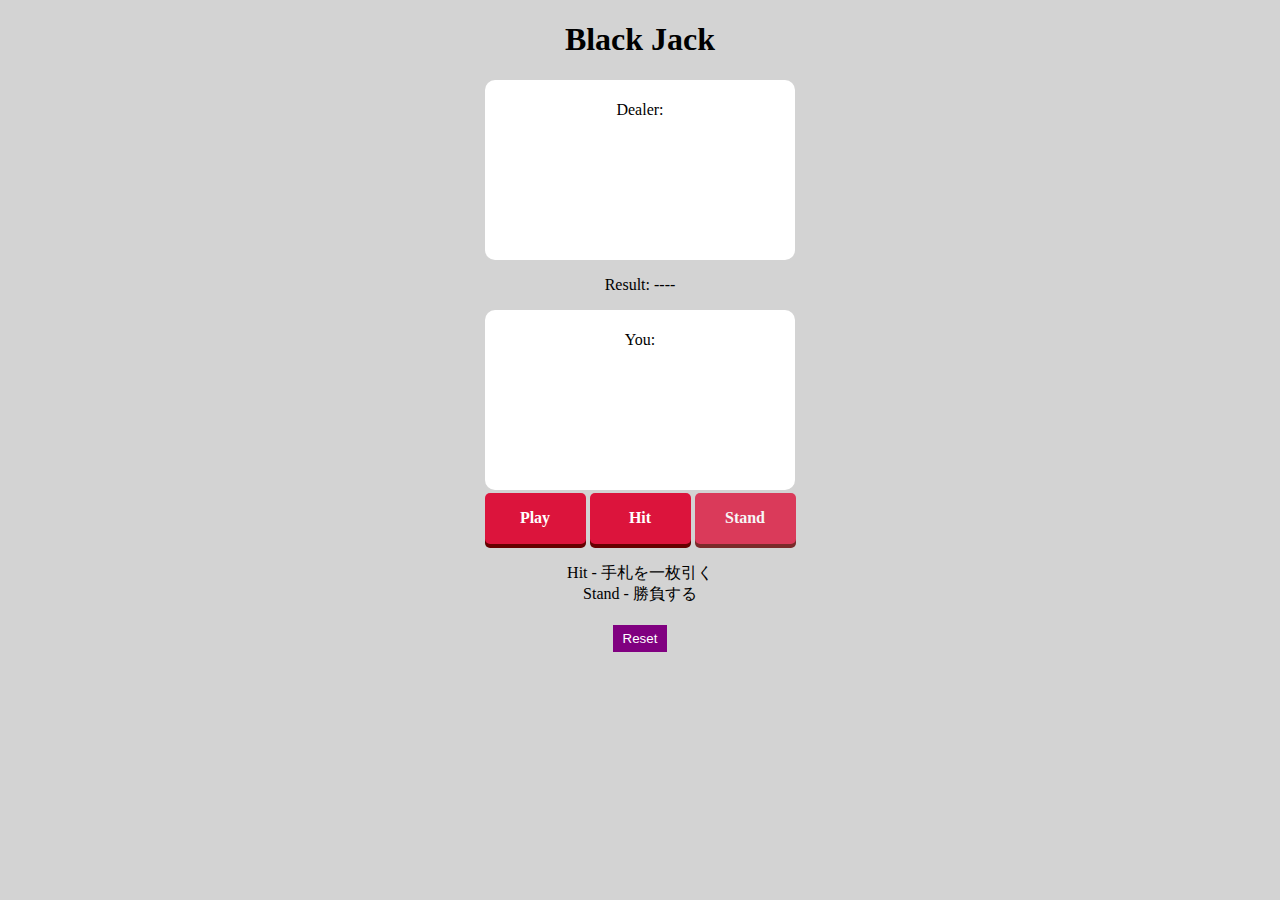
<file: index.html>
<!DOCTYPE html>
<html lang="en">
  <head>
    <meta charset="UTF-8" />
    <meta http-equiv="X-UA-Compatible" content="IE=edge" />
    <meta name="viewport" content="width=device-width, initial-scale=1.0" />
    <title>Black Jack</title>
    <link rel="stylesheet" href="./css/blackjack.css" />
  </head>
  <body>
    <h1>Black Jack</h1>
    <div class="container">
      <p>Dealer: <span id="com_sum"></span></p>
      <table>
        <tr id="com_card"></tr>
      </table>
    </div>

    <div>
      <p>Result: <span id="result">----</span></p>
    </div>
    <div class="container">
      <p>You: <span id="your_sum"></span></p>
      <table>
        <tr id="your_card"></tr>
      </table>
    </div>
    <div class="btn" id="play"><p>Play</p></div>
    <div class="btn" id="hit"><p>Hit</p></div>
    <div class="btn inactive" id="stand"><p>Stand</p></div>
    <p>
      Hit - 手札を一枚引く<br />
      Stand - 勝負する
    </p>
    <button id="click-btn">Reset</button>
    <div id="popup-wrapper">
      <div id="popup-inside">
        <div id="close">x</div>
        <div id="message">
          <h2>あの人気のマンガが...</h2>
          <p>今なら80%オフ！</p>
          <p>
            <a href="https://gsacademy.jp/"
              ><img src="./img/add1.png" alt="ad"
            /></a>
          </p>
          <div class="btn inactive" id="reset">Reset</div>
        </div>
      </div>
    </div>
    <script src="./js/blackjack.js"></script>
  </body>
</html>
</file>
<file: css/blackjack.css>
body {
  text-align: center;
  background: #d3d3d3;
  font-family: "Verdana", "メイリオ", "Meirio", "sans-serif";
}

.container {
  height: 170px;
  width: 300px;
  padding: 5px;
  margin: 0 auto;
  background: #fff;
  border-radius: 10px;
}

.btn {
  display: inline-block;
  margin: 3px auto;
  width: 100px;
  padding: 0.5px;
  border-radius: 5px;
  background: #dc143c;
  box-shadow: 0 4px 0 #660000;
  cursor: pointer;
}
.btn.inactive {
  opacity: 0.8;
}
.btn:hover {
  opacity: 0.8;
}
.btn p {
  font-weight: bold;
  color: #fff;
}
td {
  border: 1px #000000 solid;
  border-collapse: separate;
  border-spacing: 2px;
  height: 50px;
  width: 32px;
}
#your_sum,
#com_sum {
  font-weight: bold;
}

#click-btn {
  display: block;
  margin: 20px auto;
  background-color: purple;
  color: white;
  border: 0;
  padding: 6px 10px;
}

#popup-wrapper {
  background-color: rgba(0, 0, 0, 0.5);
  position: fixed;
  top: 0;
  left: 0;
  width: 100%;
  height: 100%;
  display: none;
}

#popup-inside {
  text-align: center;
  width: 100%;
  max-width: 300px;
  background: white;
  margin: 10% auto;
  padding: 20px;
  position: relative;
}

#message a {
  background: purple;
  color: white;
  text-decoration: none;
  padding: 6px 10px;
}

img {
  text-align: center;
  width: 150px;
  background: white;
}

#close {
  position: absolute;
  top: 0;
  right: 5px;
  cursor: pointer;
}
</file>
